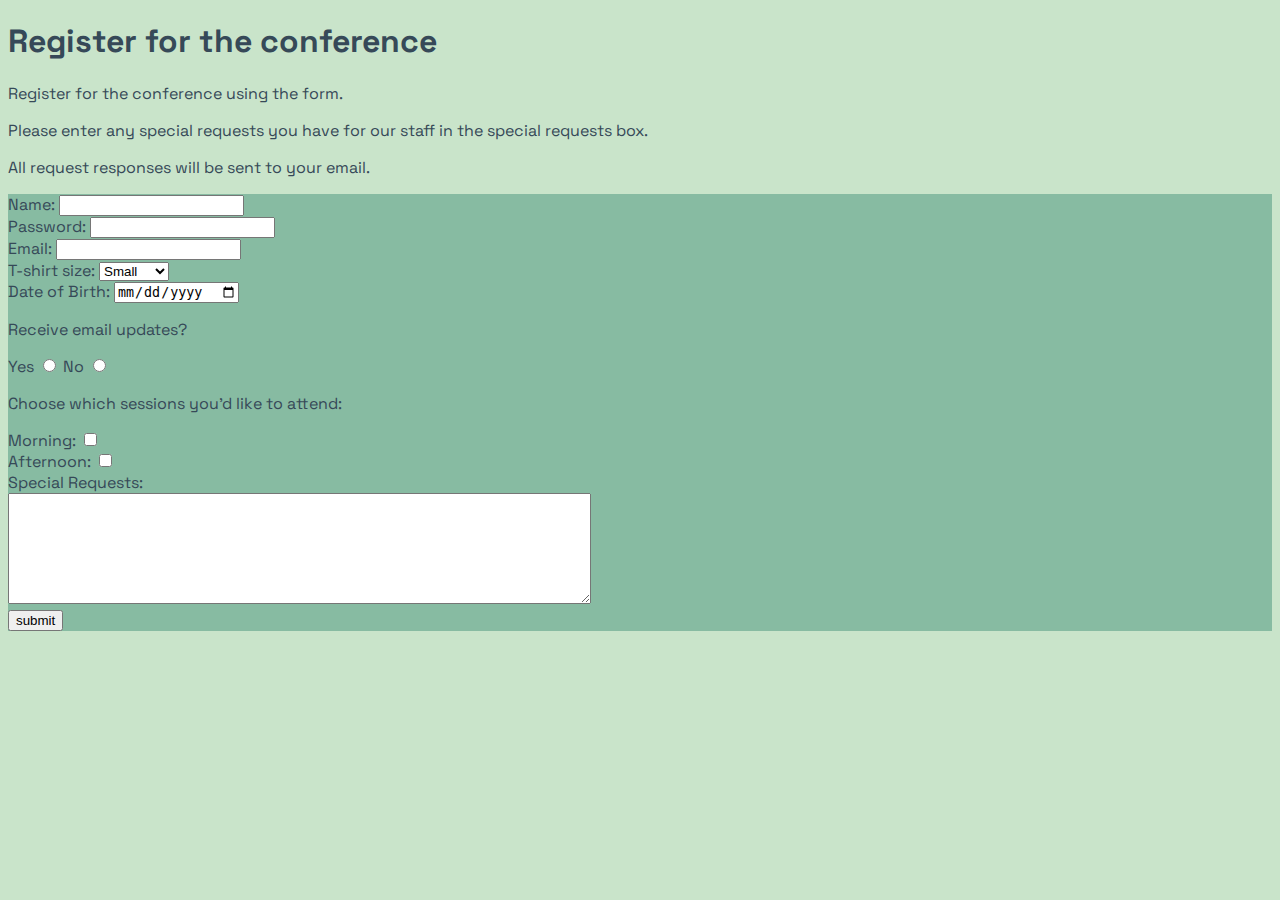
<file: Conference-registration-form/index.html>
<!DOCTYPE html>
<html lang="en">
  <head>
    <meta charset="UTF-8" />
    <title>Conference Registration</title>
    <link rel="preconnect" href="https://fonts.googleapis.com" />
    <link rel="preconnect" href="https://fonts.gstatic.com" crossorigin />
    <link
      href="https://fonts.googleapis.com/css2?family=Space+Grotesk&display=swap"
      rel="stylesheet"
    />

    <link
      href="https://cdn.jsdelivr.net/npm/bootstrap@5.3.2/dist/css/bootstrap.min.css"
      rel="stylesheet"
      integrity="sha384-T3c6CoIi6uLrA9TneNEoa7RxnatzjcDSCmG1MXxSR1GAsXEV/Dwwykc2MPK8M2HN"
      crossorigin="anonymous"
    />
    <script
      src="https://cdn.jsdelivr.net/npm/bootstrap@5.3.2/dist/js/bootstrap.bundle.min.js"
      integrity="sha384-C6RzsynM9kWDrMNeT87bh95OGNyZPhcTNXj1NW7RuBCsyN/o0jlpcV8Qyq46cDfL"
      crossorigin="anonymous"
    ></script>

    <link rel="stylesheet" type="text/css" href="style.css" />
  </head>
  <body>
    <div class="m-2">
      <div class="mt-2 mb-4">
        <h1 class="text-center text-decoration-underline">
          Register for the conference
        </h1>
      </div>

      <div class="row">
        <div class="description-column col-md-6 fs-4">
          <p>Register for the conference using the form.</p>
          <p>
            Please enter any special requests you have for our staff in the
            special requests box.
          </p>
          <p>All request responses will be sent to your email.</p>
        </div>
        <div class="form-column rounded-3 col-md-6 pt-2 pb-4">
          <form>
            <label class="form-label" for="name">Name: </label>
            <input
              class="form-control"
              type="text"
              id="name"
              name="name"
              required
            />

            <br />
            <label class="form-label" for="password">Password: </label>
            <input
              class="form-control"
              type="password"
              id="password"
              name="name"
              required
            />

            <br />
            <label class="form-label" for="email">Email: </label>
            <input
              class="form-control"
              type="email"
              id="email"
              name="email"
              required
            />

            <br />
            <label class="form-label" for="shirt-size">T-shirt size: </label>
            <select
              class="selectpicker form-control"
              id="shirt-size"
              name="shirt-size"
              required
            >
              <option value="small">Small</option>
              <option value="medium">Medium</option>
              <option value="large">Large</option>
            </select>

            <br />
            <label class="form-label" for="birth-date">Date of Birth: </label>
            <input
              class="form-control"
              type="date"
              id="birth-date"
              name="birth-date"
              required
            />

            <p class="mt-4">Receive email updates?</p>
            <label class="form-check-label" for="yes">Yes</label>
            <input
              class="form-check-input"
              type="radio"
              id="yes"
              name="email-updates"
              required
            />

            <label class="form-check-label" for="no">No</label>
            <input
              class="form-check-input"
              type="radio"
              id="no"
              name="email-updates"
            />

            <p class="mt-4">Choose which sessions you'd like to attend:</p>
            <label class="form-check-label" for="morning-session"
              >Morning:
            </label>
            <input
              class="form-check-input"
              type="checkbox"
              id="morning-session"
              name="morning-session"
            />

            <br />
            <label class="form-check-label" for="afternoon-session"
              >Afternoon:
            </label>
            <input
              class="form-check-input"
              type="checkbox"
              id="afternoon-session"
              name="afternoon-session"
            />

            <br />
            <label class="mt-4" for="requests">Special Requests: </label>
            <br />
            <textarea
              class="form-control"
              id="requests"
              name="requests"
              rows="7"
              cols="70"
            ></textarea>

            <br />
            <input class="btn btn-primary" type="submit" value="submit" />
          </form>
        </div>
      </div>
    </div>
  </body>
</html>
</file>
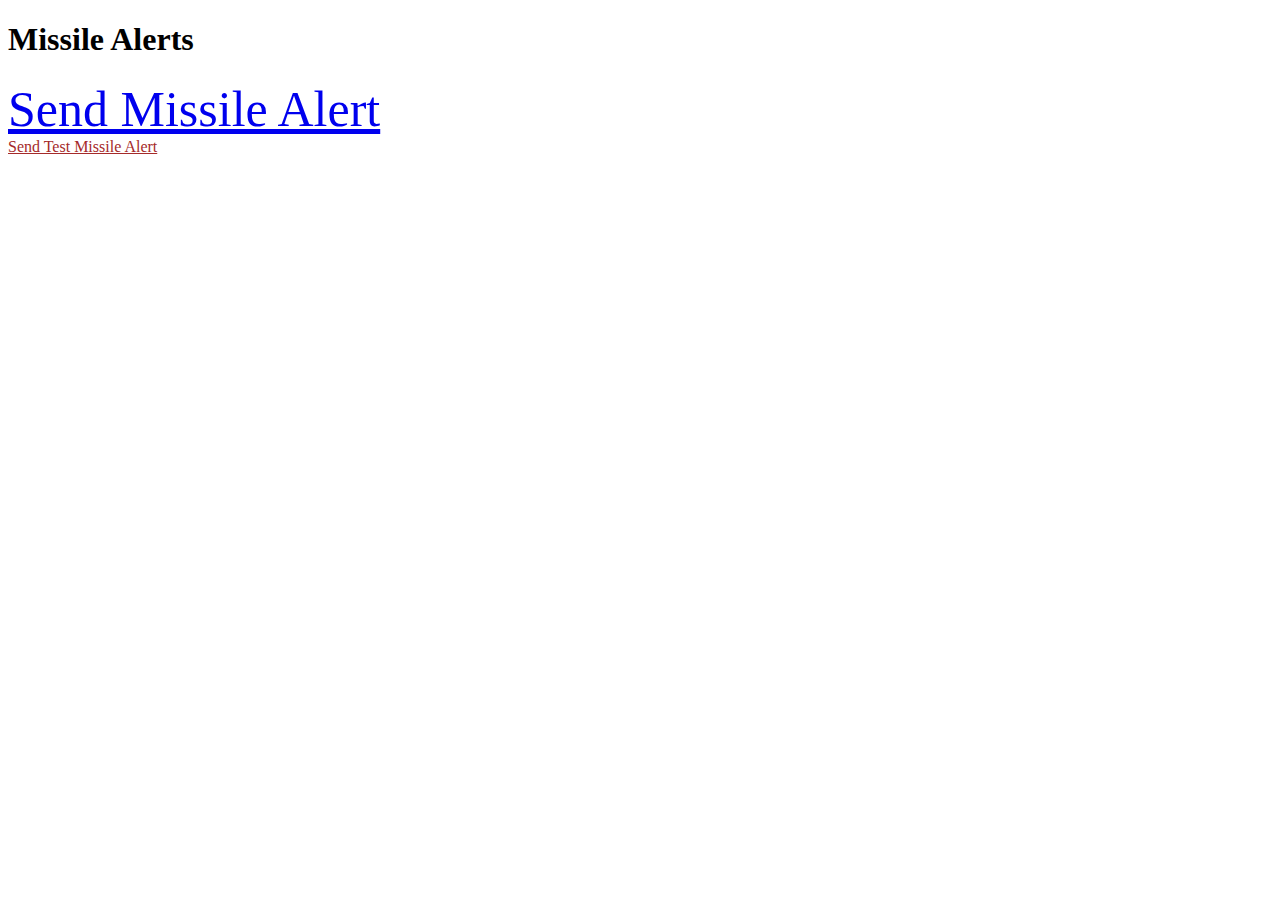
<file: missile_alert/missile_test.html>
<!DOCTYPE html>
<html lang="en">
  <head>
    <meta charset="UTF-8" />
    <title>Send Missile Alert</title>
    <link rel="stylesheet" href="missile_test.css" />
  </head>
  <body>
    <h1>Missile Alerts</h1>

    <a id="real-alert" class="missile-link" href="#">Send Missile Alert</a>
    <a id="test-only" class="missile-link" href="#">Send Test Missile Alert</a>
  </body>
</html>
</file>
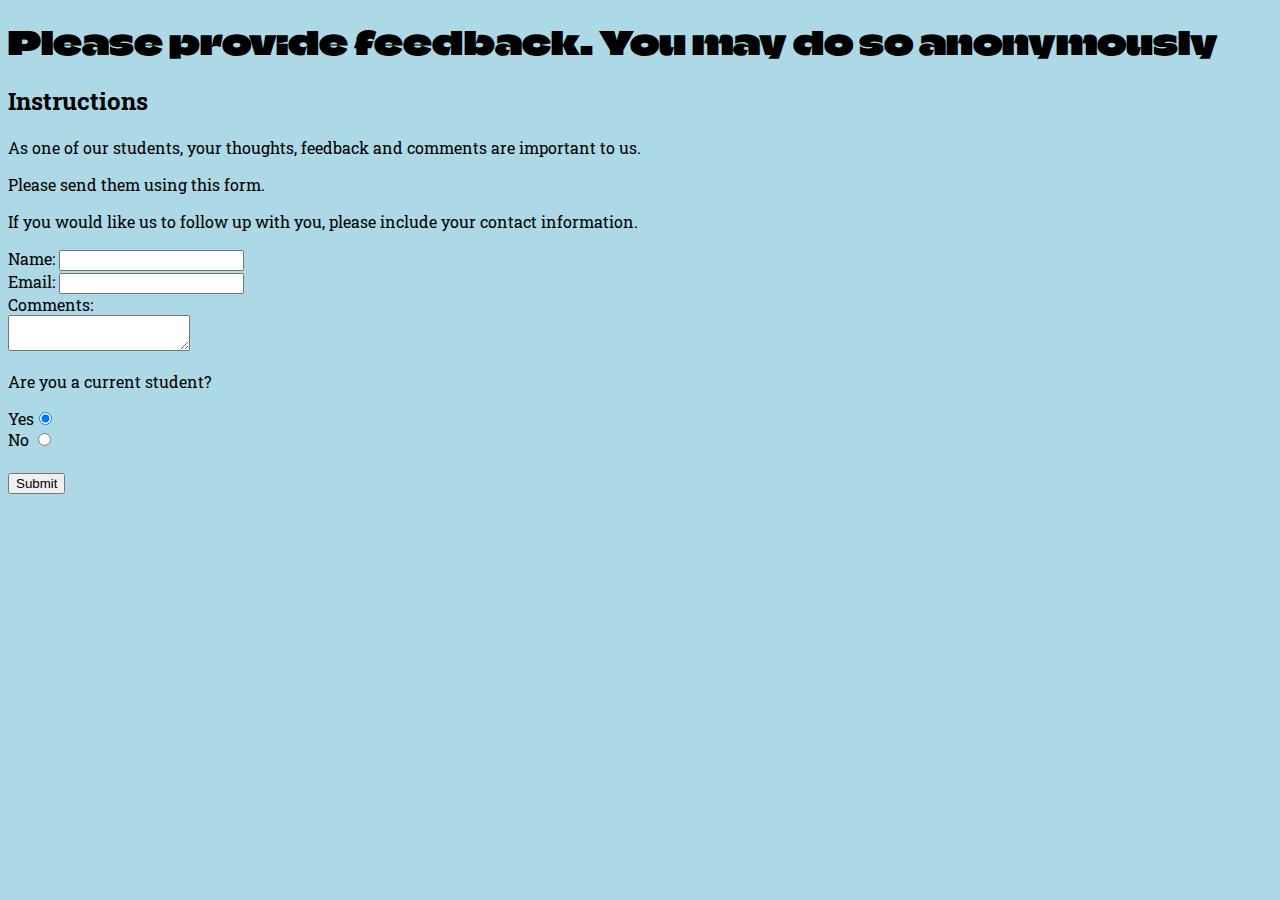
<file: Student-Feedback-Form/student_feedback.html>
<!DOCTYPE html>
<html lang="en">
  <head>
    <meta charset="UTF-8" />
    <title>Student Feedback</title>

    <link rel="preconnect" href="https://fonts.googleapis.com" />
    <link rel="preconnect" href="https://fonts.gstatic.com" crossorigin />
    <link
      href="https://fonts.googleapis.com/css2?family=Climate+Crisis&family=Roboto+Slab&display=swap"
      rel="stylesheet"
    />

    <link
      href="https://cdn.jsdelivr.net/npm/bootstrap@5.3.2/dist/css/bootstrap.min.css"
      rel="stylesheet"
      integrity="sha384-T3c6CoIi6uLrA9TneNEoa7RxnatzjcDSCmG1MXxSR1GAsXEV/Dwwykc2MPK8M2HN"
      crossorigin="anonymous"
    />
    <script
      src="https://cdn.jsdelivr.net/npm/bootstrap@5.3.2/dist/js/bootstrap.bundle.min.js"
      integrity="sha384-C6RzsynM9kWDrMNeT87bh95OGNyZPhcTNXj1NW7RuBCsyN/o0jlpcV8Qyq46cDfL"
      crossorigin="anonymous"
    ></script>

    <!-- Always add our own styles after bootstrap -->
    <link href="feedback-style.css" type="text/css" rel="stylesheet" />
  </head>
  <body class="m-3">
    <div class="header bg-primary-subtle mb-4 p-4 rounded-3 text-center">
      <h1>Please provide feedback. You may do so anonymously</h1>
    </div>

    <div class="row">
      <div class="col-md-6">
        <h2>Instructions</h2>
        <p>
          As one of our students, your thoughts, feedback and comments are
          important to us.
        </p>
        <p>Please send them using this form.</p>
        <p>
          If you would like us to follow up with you, please include your
          contact information.
        </p>
      </div>
      <!-- End of first instructions col div -->

      <!--  -->
      <div class="col-md-6">
        <form>
          <label class="form-label" for="name">Name: </label
          ><input class="form-control" id="name" name="name" type="text" />
          <br />
          <label class="form-label" for="email">Email: </label
          ><input class="form-control" id="email" name="email" type="email" />
          <br />
          <label class="form-label" for="comments">Comments: </label>
          <br />
          <textarea
            class="form-control"
            id="comments"
            name="comments"
            required
          ></textarea>

          <p class="mx-2">Are you a current student?</p>

          <div class="form-check">
            <label class="form-check-label" for="yes-button">Yes</label
            ><input
              class="form-check-input"
              id="yes-button"
              name="current-student"
              type="radio"
              checked="true"
            />
          </div>

          <div class="form-check">
            <label class="form-check-label" for="no-button">No</label>
            <input
              class="form-check-input"
              id="no-button"
              name="current-student"
              type="radio"
            />
          </div>
          <br />
          <input class="btn btn-primary" type="submit" />
        </form>
      </div>
      <!-- End of second form col div -->
    </div>
    <!-- End of the row div that contain both columns -->
  </body>
</html>
</file>
<file: Conference-registration-form/style.css>
body {
    background-color: #c9e4ca;
    color: #364958;
    font-family: 'Space Grotesk', sans-serif;
}

.form-column {
    background-color: #87bba2;
}
</file>
<file: missile_alert/missile_test.css>
#real-alert {
    font-size: 50px;
}

#test-only {
    color: brown;
}

.missile-link {
    display: block;
}
</file>
<file: Student-Feedback-Form/feedback-style.css>
body {
    background-color: lightblue;
    font-family: 'Roboto Slab', serif;
}

.header {
    font-family: 'Climate Crisis', sans-serif;
}
</file>
